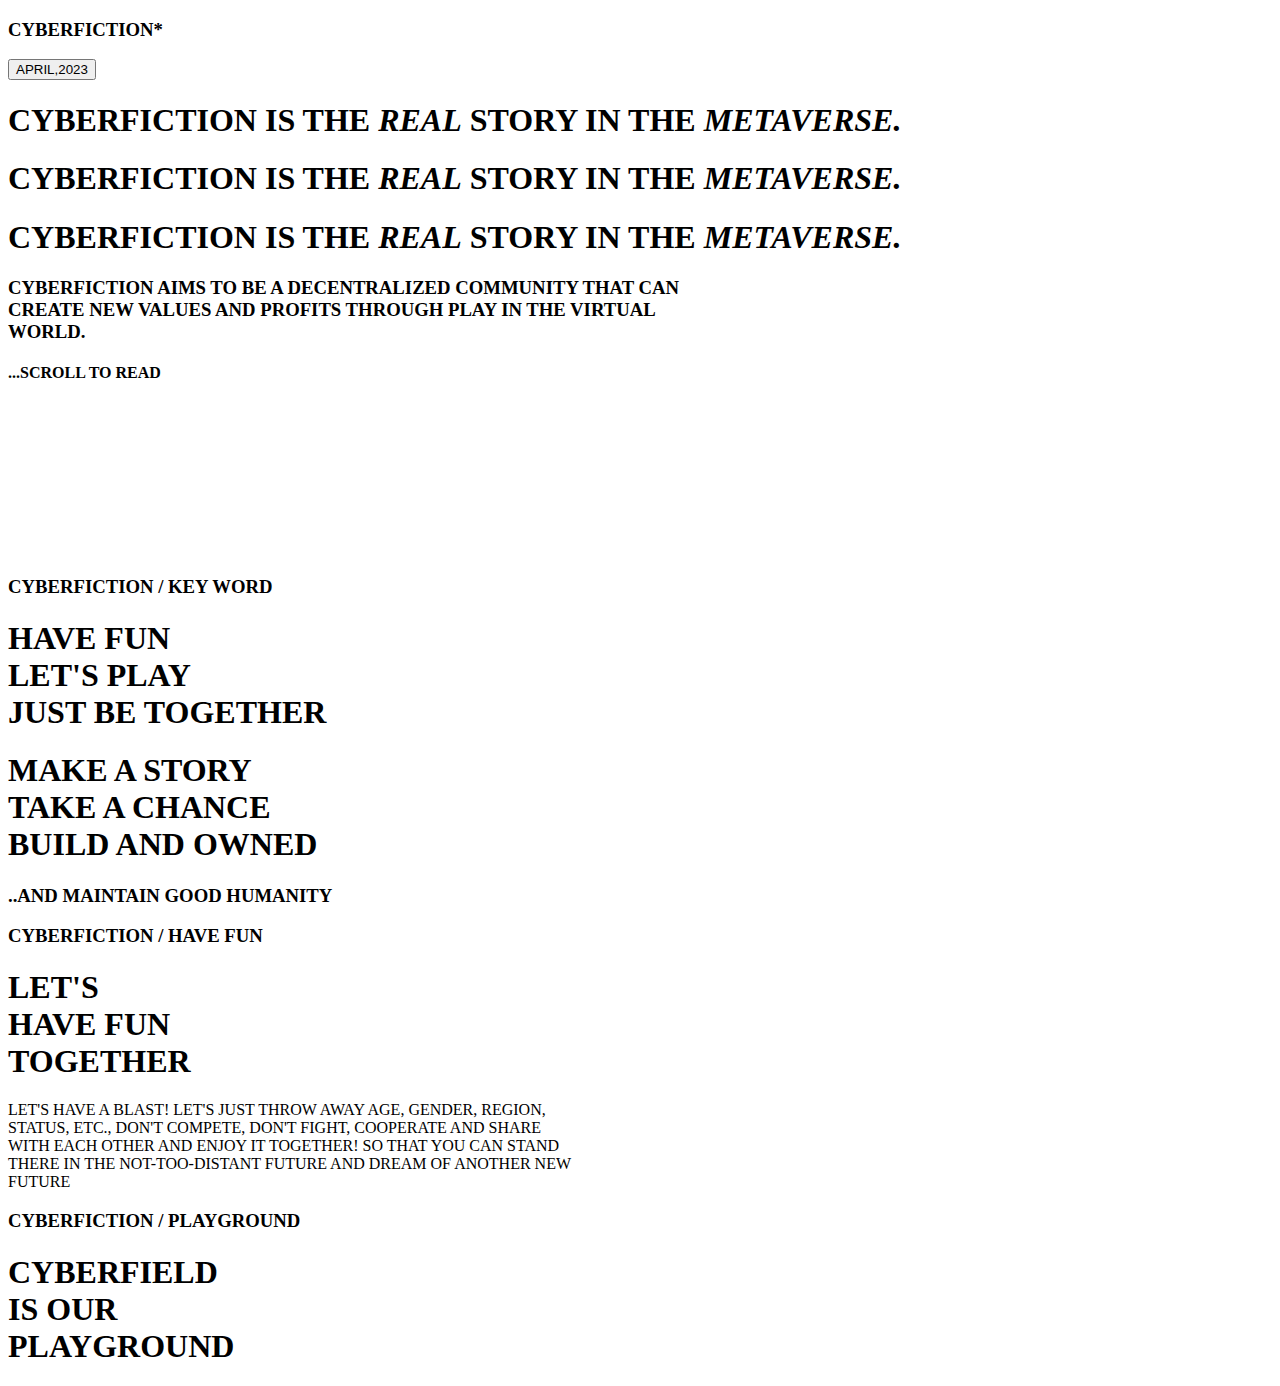
<file: index.html>
<!DOCTYPE html>
<html lang="en">
<head>
    <meta charset="UTF-8">
    <meta http-equiv="X-UA-Compatible" content="IE=edge">
    <meta name="viewport" content="width=device-width, initial-scale=1.0">
    <title>3Danimation</title>
</head>
<body>
    <div id="nav">
        <h3><b>CYBER</b>FICTION*</h3>
        <button>APRIL,2023</button>
    </div>
    <div id="main">
        <div id="page">
            <div id="loop">
                <h1><b>CYBER</b>FICTION IS THE <b><i>REAL</i></b> <span>STORY</span> IN THE <span><i>METAVERSE.</i></span></h1>
                <h1><b>CYBER</b>FICTION IS THE <b><i>REAL</i></b> <span>STORY</span> IN THE <span><i>METAVERSE.</i></span></h1>
                <h1><b>CYBER</b>FICTION IS THE <b><i>REAL</i></b> <span>STORY</span> IN THE <span><i>METAVERSE.</i></span></h1>
            </div>
            <h3>CYBERFICTION AIMS TO BE A DECENTRALIZED COMMUNITY THAT CAN <br> CREATE NEW VALUES AND PROFITS THROUGH PLAY IN THE VIRTUAL <br> WORLD.</h3>
            <h4>...SCROLL TO READ</h4>
            <canvas></canvas>
        </div>
        <div id="page1">
            <div id="right-text">
                <h3>CYBERFICTION / KEY WORD</h3>
                <h1>HAVE FUN
                    <br>
                    LET'S PLAY
                    <br>
                    JUST BE TOGETHER</h1>
            </div>
            <div id="left-text">
                <h1>MAKE A STORY
                    <br>
                    TAKE A CHANCE
                    <br>
                    BUILD AND OWNED</h1>
                    <h3>..AND MAINTAIN GOOD HUMANITY</h3>
            </div>
        </div>
        <div id="page2">
            <div id="text1">
                <h3>CYBERFICTION / HAVE FUN</h3>
                <h1>LET'S
                    <br>
                    HAVE FUN
                    <br>
                    TOGETHER</h1>
            </div>
            <div id="text2">
                <p>LET'S HAVE A BLAST! LET'S JUST THROW AWAY AGE, GENDER, REGION, <br> STATUS, ETC., DON'T COMPETE, DON'T FIGHT, COOPERATE AND SHARE <br> WITH EACH OTHER AND ENJOY IT TOGETHER! SO THAT YOU CAN STAND <br> THERE IN THE NOT-TOO-DISTANT FUTURE AND DREAM OF ANOTHER NEW <br> FUTURE</p>
            </div>
        </div>
        <div id="page3">
            <div id="text3">
                <h3>CYBERFICTION / PLAYGROUND</h3>
                <h1>CYBERFIELD
                <br>
                IS OUR
                <br>
                PLAYGROUND</h1>
            </div>
        </div>
    </div>
</body>
</html>
</file>
